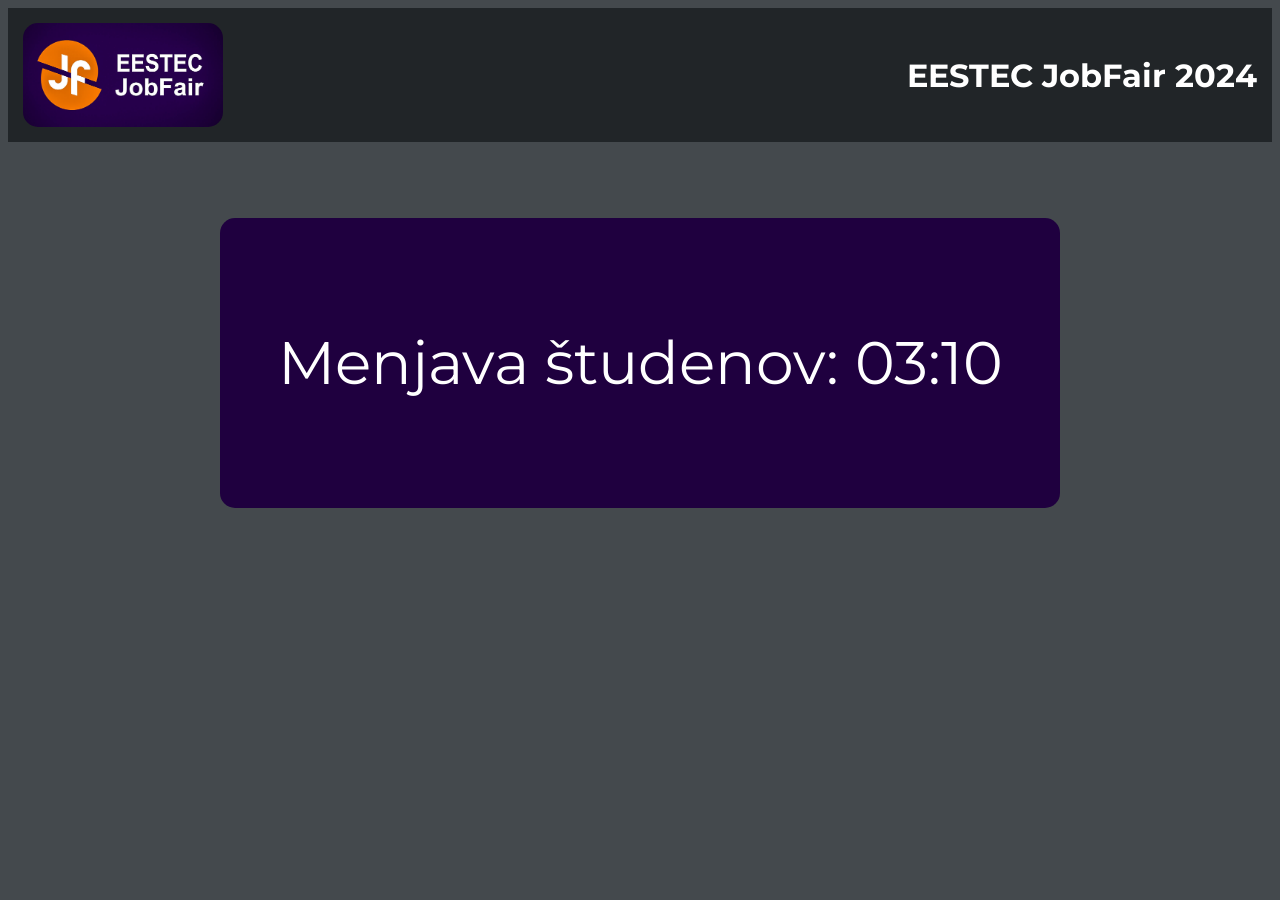
<file: index.html>
<!DOCTYPE html>
<html lang="en">
<head>
    <meta charset="UTF-8">
    <meta name="viewport" content="width=device-width, initial-scale=1.0">
    <link rel="stylesheet" href="https://fonts.googleapis.com/css2?family=Montserrat:wght@400;700&display=swap">
    <title>Countdown Timer</title>
    <link rel="stylesheet" href="styles.css">
</head>
<body>
    <div class="banner">
        <img src="logo.jpg" alt="Logo" class="logo">
        <h1>EESTEC JobFair 2024</h1>
    </div>
    <div class="rectangle">
        <div id="countdown"></div>
        <script src="opracije.js"></script>
    </div>
</body>
</html>
</file>
<file: styles.css>
body {
    font-family: 'Montserrat', sans-serif;
    background-color: #44494d

}

/* Define styles for the banner */
.banner {
    background-color: #212528; /* Change the background color as needed */
    color: rgb(255, 255, 255);
    padding: 15px;
    display: flex;
    justify-content: space-between;
    align-items: center;
}

/* Define styles for the logo */
.logo {
    width: 200px; /* Adjust the width of the logo */
    height: auto; /* Maintain aspect ratio */
    border-radius: 15px; /* Add rounded corners */
}

.rectangle {
    background-color: #1f003f; /* White space below the banner */
    color: #ffffff; /* Text color */
    padding: 20px;
    text-align: left; 
    position: relative; /* Enable positioning */
    top: 2cm; /* Position 2cm below the banner */
    border-radius: 15px; /* Add rounded corners */
    max-width: 800px; /* Set maximum width */
    min-height: 250px;
    margin: 0 auto; /* Center the rectangle horizontally */
    font-size: 60px; /* Increase font size */
    display: flex; /* Use Flexbox */
    justify-content: center; /* Center content horizontally */
    align-items: center; /* Center content vertically */
}
</file>
